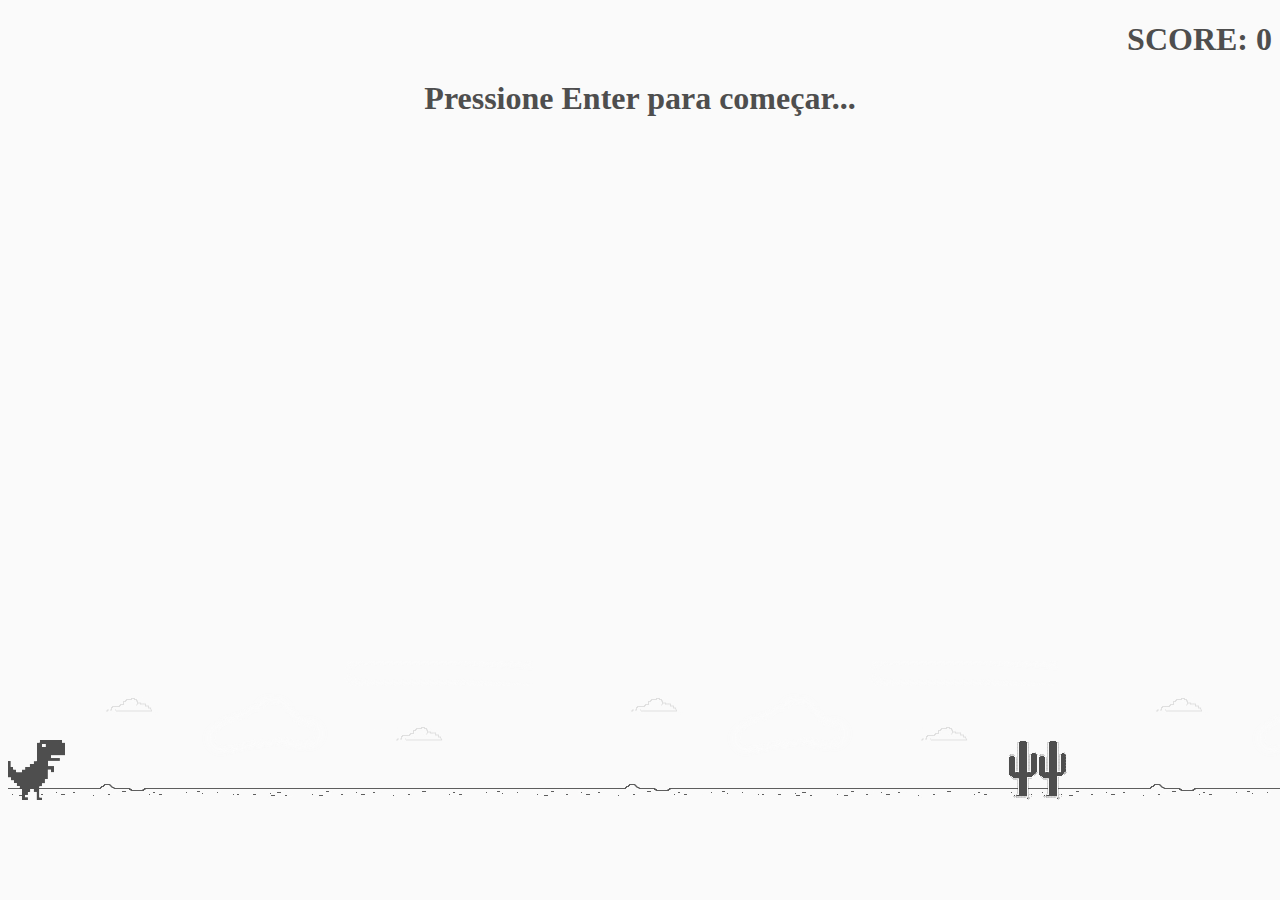
<file: src/index.html>
<!DOCTYPE html>
<html lang="en">
<head>
    <meta charset="UTF-8">
    <meta http-equiv="X-UA-Compatible" content="IE=edge">
    <meta name="viewport" content="width=device-width, initial-scale=1.0">
    <link rel="stylesheet" href="./public/css/game.css"></link>
    <title>Dino Clone</title>
</head>
<body>
    <div>
        <h1 id="score" class="text left">SCORE: 0</h1>
        <h1 id="banner" class="text center">Pressione Enter para começar...</h1>
    </div>
    <div id="scenario">
        <div id="dino">
        </div>
    </div>
</body>
<script src="./public/js/game.js" charset="UTF-8" defer></script>
</html>
</file>
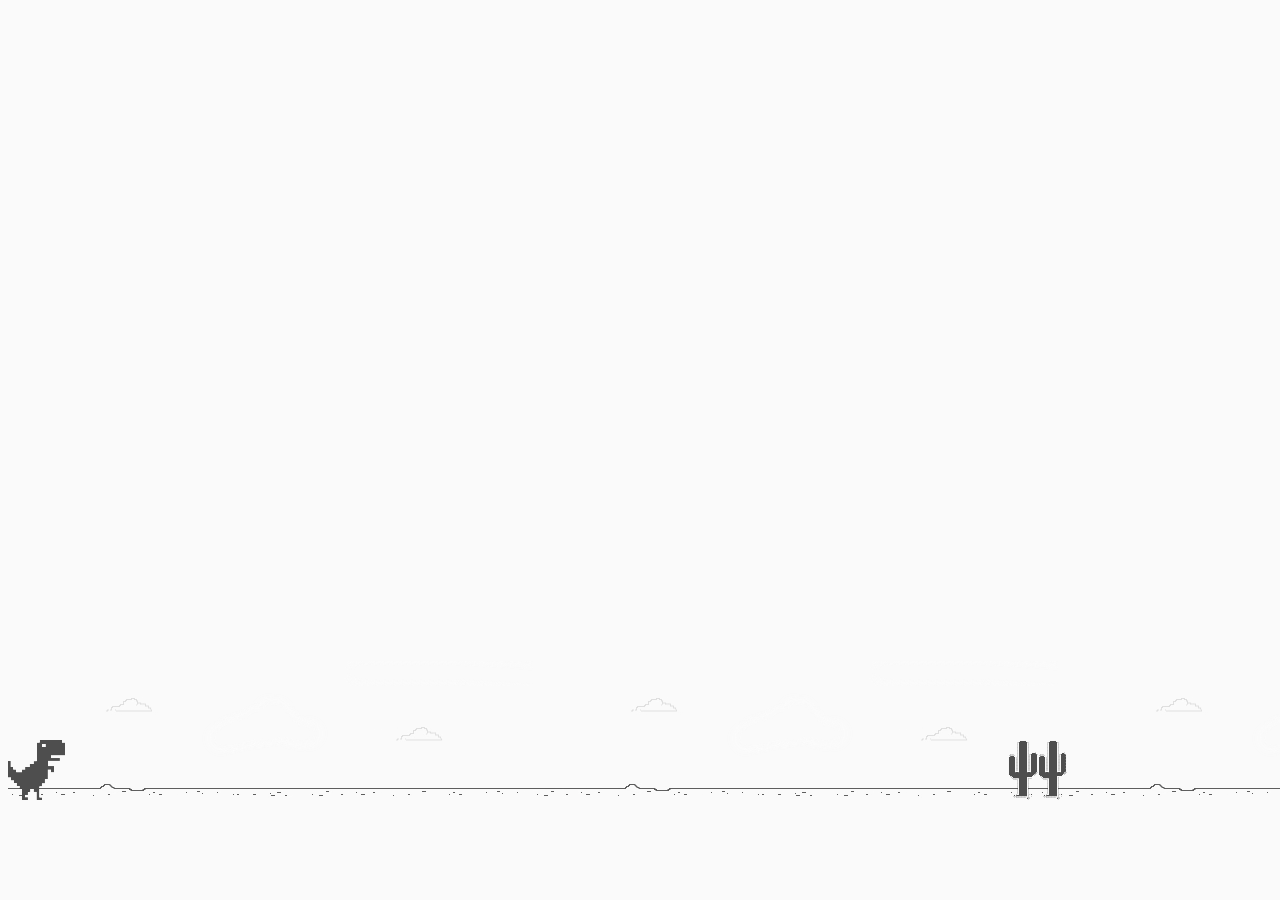
<file: src/public/index.html>
<!DOCTYPE html>
<html lang="en">
<head>
    <meta charset="UTF-8">
    <meta http-equiv="X-UA-Compatible" content="IE=edge">
    <meta name="viewport" content="width=device-width, initial-scale=1.0">
    <link rel="stylesheet" href="css/game.css"></link>
    <title>Dino Clone</title>
</head>
<body>
    <div id="scenario">
        <div id="dino">
        </div>
    </div>
</body>
<script src="js/game.js" charset="UTF-8" defer></script>
</html>
</file>
<file: src/public/css/game.css>
body {
    background-color: #fafafa;
}

#scenario {
    position: absolute;
    bottom: 100px;
    background-repeat: repeat-x;
    width: 100%;
    height: 200px;
    background-image: url(../../public/assets/images/background.png);
    animation: slideBackground 600s infinite linear;
    -webkit-animation: slideBackground 600s infinite linear;
}

#dino {
    position: absolute;
    bottom: 0;
    width: 60px;
    height: 60px;
    background-image: url(../../public/assets/images/dino.png);
}

.cactus {
    position: absolute;
    width: 60px;
    height: 60px;
    bottom: 0;
    background-image: url(../../public/assets/images/cactus.png);
}

@keyframes slideBackground {
    from {
        background-position: 20000%;
    }
    to {
        background-position: 0%;
    }
}

h1.text {
    color: #4e4e4e;
    text-align: center;
}

h1.center {
    text-align: center;
}

h1.left {
    text-align: right;
}
</file>
